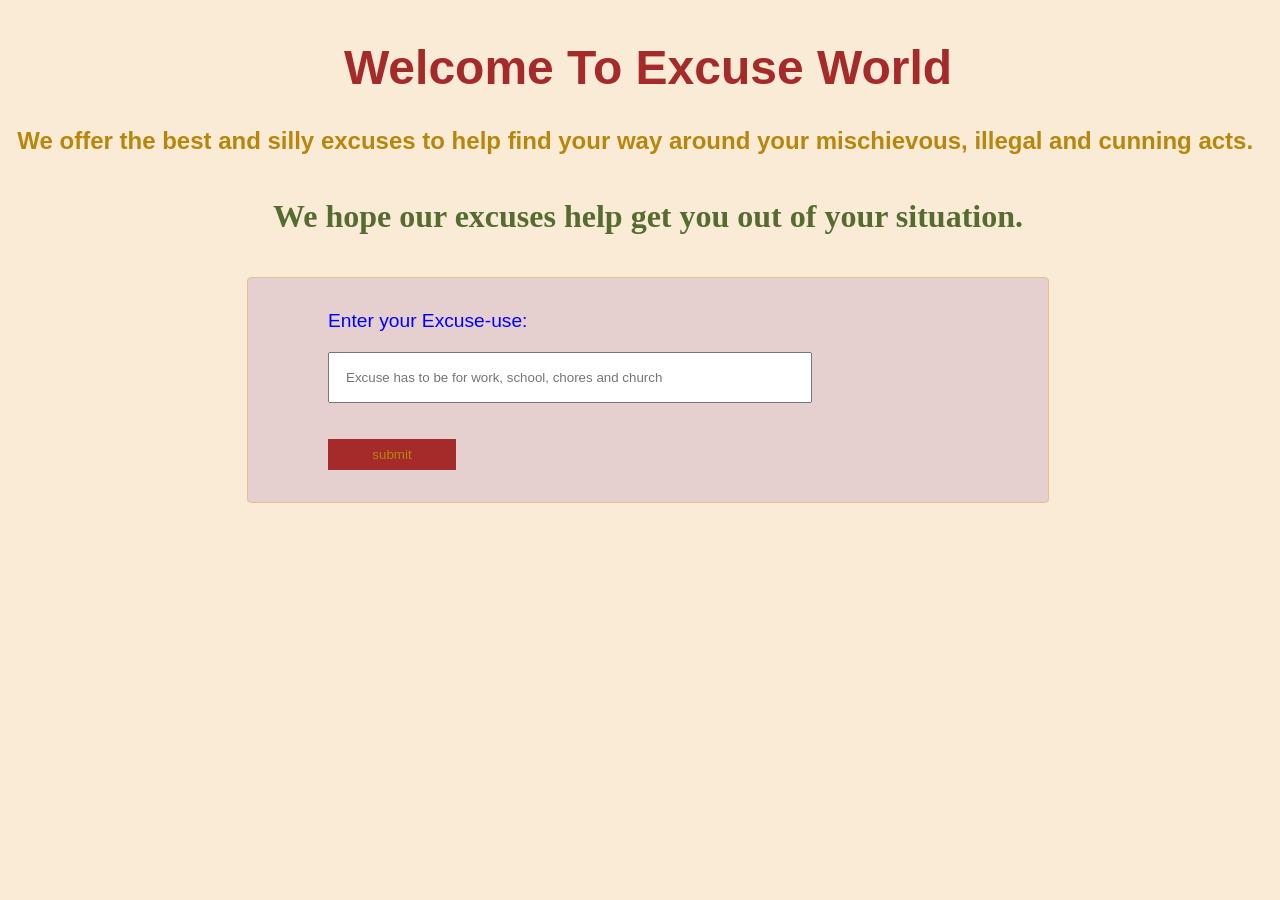
<file: index.html>
<!DOCTYPE html>
<html lang="en">
<head>
    <meta charset="UTF-8">
    <meta http-equiv="X-UA-Compatible" content="IE=edge">
    <meta name="viewport" content="width=device-width, initial-scale=1.0">
    <title>Excuse world</title>
    <link rel="stylesheet" href="./css excuse/Excuse.css">
</head>
<body>
    <header>
        <H1>Welcome To Excuse World</H1>
        <h2>We offer the best and silly excuses to help find your way around your mischievous, illegal and cunning acts.</h2>
        <h4>We hope our excuses help get you out of your situation.</h4>
    </header>

    <section class="form-container">
        <form action="" id="excuse-form">
            <div class="msg"></div>
            <div>
                <label for="excuse">Enter your Excuse-use:</label>
                <input type="text" name="excuse" placeholder="Excuse has to be for work, school, chores and church" id="excuse">
            </div>

            <ul class="excuses">
                
            </ul>
            
            <input type="submit" class="btn" value="submit">
        </form>
    </section>
    <script src="./js excuse/Excuse.js"></script>
</body>
</html>
</file>
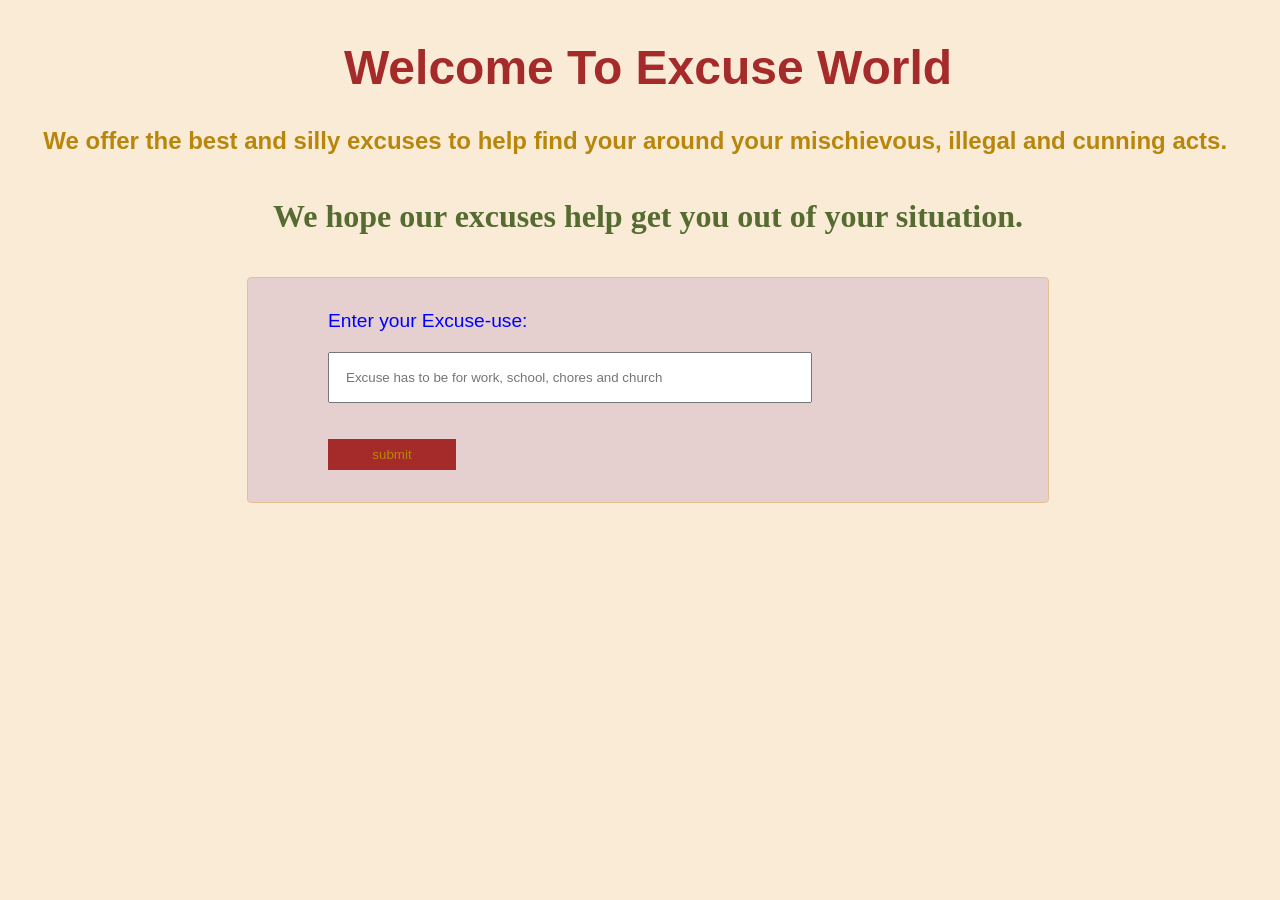
<file: excuse.html>
<!DOCTYPE html>
<html lang="en">
<head>
    <meta charset="UTF-8">
    <meta http-equiv="X-UA-Compatible" content="IE=edge">
    <meta name="viewport" content="width=device-width, initial-scale=1.0">
    <title>Excuse world</title>
    <link rel="stylesheet" href="./css excuse/Excuse.css">
</head>
<body>
    <header>
        <H1>Welcome To Excuse World</H1>
        <h2>We offer the best and silly excuses to help find your around your mischievous, illegal and cunning acts.</h2>
        <h4>We hope our excuses help get you out of your situation.</h4>
    </header>

    <section class="form-container">
        <form action="" id="excuse-form">
            <div class="msg"></div>
            <div>
                <label for="excuse">Enter your Excuse-use:</label>
                <input type="text" name="excuse" placeholder="Excuse has to be for work, school, chores and church" id="excuse">
            </div>

            <ul class="excuses">
                
            </ul>
            
            <input type="submit" class="btn" value="submit">
        </form>
    </section>
    <script src="./js excuse/Excuse.js"></script>
</body>
</html>
</file>
<file: css excuse/Excuse.css>
body {
    background-color: antiquewhite;
    width: 100%;
    display: flex;
    justify-content: center;
    flex-direction: column;
}
header {
    width: 100%;
}
header h1 {
    color: brown;
    display: flex;
    align-items: center;
    justify-content: center;
    font-family: 'Lucida Sans', 'Lucida Sans Regular', 'Lucida Grande', 'Lucida Sans Unicode', Geneva, Verdana, sans-serif;
    font-size: 3rem;
}
header h2 {
    color: darkgoldenrod;
    display: flex;
    justify-content: center;
    font-family: 'Trebuchet MS', 'Lucida Sans Unicode', 'Lucida Grande', 'Lucida Sans', Arial, sans-serif;
    font-size: 1.5rem;
    width: 98%;
}
header h4 {
    color:darkolivegreen;
    font-size: 2rem;
    display: flex;
    justify-content: center;
    font-family:Cambria, Cochin, Georgia, Times, 'Times New Roman', serif;
}
section {
    background: rgb(229, 207, 207);
    width: 50%; 
    padding: 2rem 5rem;
    align-self: center;
    border: 1px solid rgb(231, 192, 146);
    border-radius: 4px;
}

form label {
    display: block;
    color: blue;
    font-family: 'Trebuchet MS', 'Lucida Sans Unicode', 'Lucida Grande', 'Lucida Sans', Arial, sans-serif;
    font-size: 1.2rem;
}
form input {
    margin-top: 20px;
    padding: 1rem 1rem;
    width: 70%;
    color: darkolivegreen;
}
.excuses {
    color: darkolivegreen;
    font-family: 'Trebuchet MS', 'Lucida Sans Unicode', 'Lucida Grande', 'Lucida Sans', Arial, sans-serif;
}
.btn {
    border: 0;
    padding: 0.5rem 0.5rem;
    margin-top: 20px;
    width: 20%;
    color: darkgoldenrod;
    background: brown;
}
.btn:hover {
    background: darkgoldenrod;
    color: brown;
}
@media screen and (max-width:762px) {
    header h1 {
        display: flex;
        align-items: center;
        justify-content: center;
        margin-top: 100px;
        font-size: 2rem;
    }
    
    header h2 {
        width: 100%;
        margin: auto;
    }

    header h4 {
        font-size: 1.3rem;
    }
    section {
        margin: auto;
        width: 90%;
        padding: 1rem 1rem;
    }
    form input {
        width: 90%;
    }
    .form-container {
        width: 100%;
    }
}
</file>
